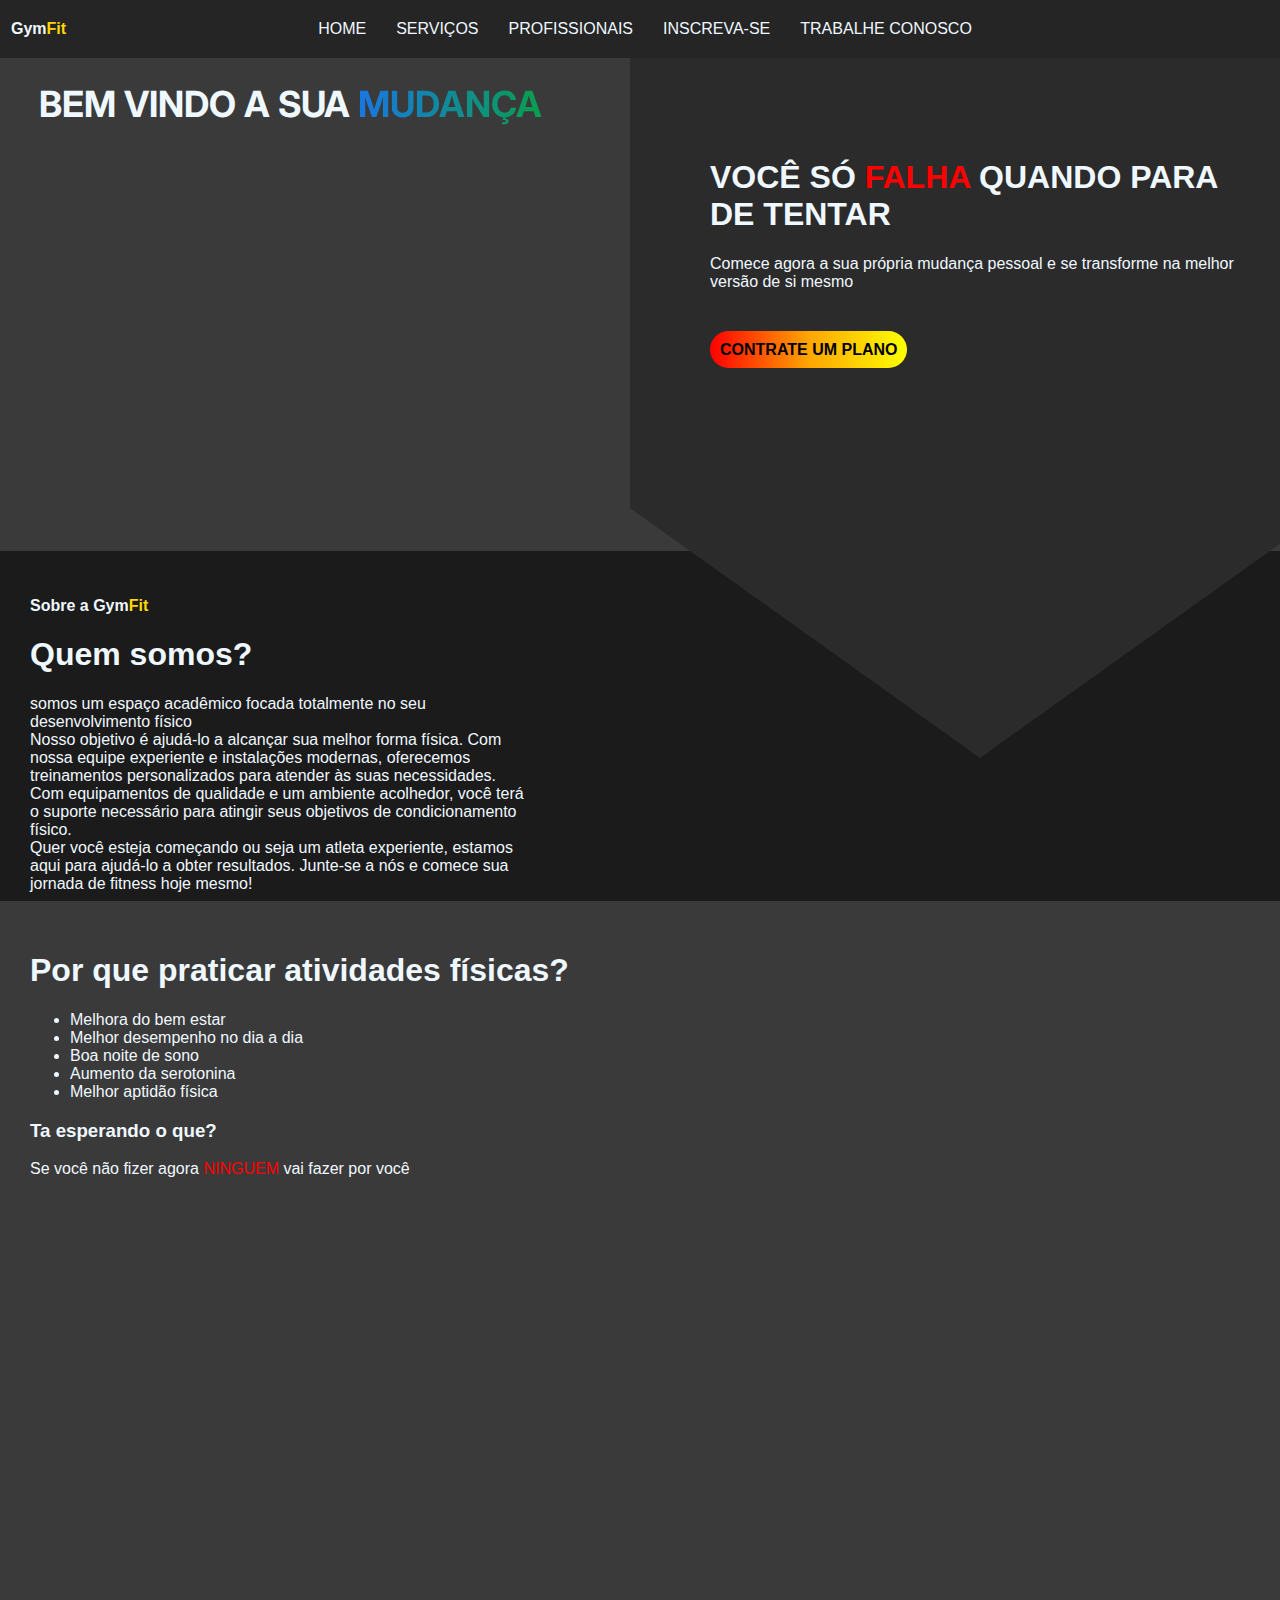
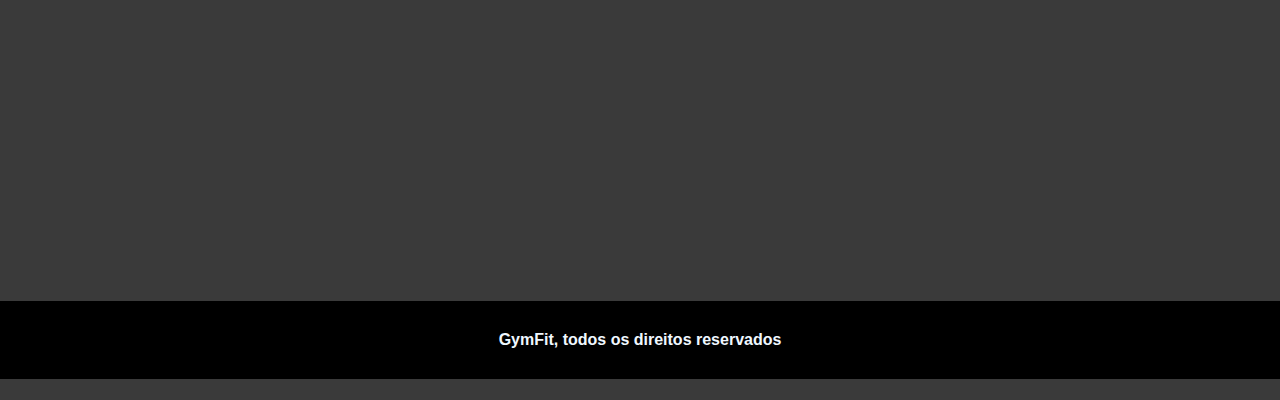
<file: frontend/index.html>
<!DOCTYPE html>
<html lang="pt-br">
<head>
    <meta charset="UTF-8">
    <meta name="viewport" content="width=device-width, initial-scale=1.0">
    <title>GymFit</title>
    <link rel="stylesheet" href="styles/style.css">
</head>
<body>
    <nav class="menu">
        <div class="logo">
            <a id="logo-menu" class="item-menu">Gym<span>Fit</span></a>
        </div>
        <a class="item-menu" href="index.html">HOME</a>
        <a class="item-menu" href="servicos.html">SERVIÇOS</a>
        <a class="item-menu" href="profissionais.html">PROFISSIONAIS</a>
        <a class="item-menu" href="increva-se.html">INSCREVA-SE</a>
        <a class="item-menu" href="trabalhe conosco.html">TRABALHE CONOSCO</a>
    </nav>

    <header>
        <div class="grid">
            <div class="grid1">
                <h1>BEM VINDO A SUA <span class="titulo-principal">MUDANÇA</span></h1>
            </div>

            <div class="grid2">
                <div class="enfeite-geral">
                    <div class="enfeite-geometrico">
                        <div class="conteudo-enfeite">
                            <h1>VOCÊ SÓ <span class="falha-vermelho">FALHA</span> QUANDO PARA DE TENTAR</h1>
                            <p>Comece agora a sua própria mudança pessoal e se transforme na melhor versão de si mesmo</p>

                            <a class="botao-contrate" href="teste.html">Contrate um plano</a>
                        </div>
                    </div>

                    <div class="triangulo"></div>
                </div>
            </div>
        </div>
    </header>

    <div class="content-site">
        <section>
            <div class="section1">
                <div class="conteudo-section1">
                    <div class="titulo-sobre">
                        <p class="logo">Sobre a Gym<span>Fit</span></p>
                        <h1>Quem somos?</h1>
                    </div>

                    <p>somos um espaço acadêmico focada totalmente no seu desenvolvimento físico<br>
                    Nosso objetivo é ajudá-lo a alcançar sua melhor forma física. Com nossa equipe experiente e instalações modernas, oferecemos treinamentos personalizados para atender às suas necessidades.<br>

                    Com equipamentos de qualidade e um ambiente acolhedor, você terá o suporte necessário para atingir seus objetivos de condicionamento físico.<br> Quer você esteja começando ou seja um atleta experiente, estamos aqui para ajudá-lo a obter resultados.
                    
                    Junte-se a nós e comece sua jornada de fitness hoje mesmo!</p>
                </div>
            </div>
        </section>

        <section>
            <div class="section2">
                <div class="conteudo-section2">
                    <h1>Por que praticar atividades físicas?</h1>
                    <ul>
                        <li>Melhora do bem estar</li>
                        <li>Melhor desempenho no dia a dia</li>
                        <li>Boa noite de sono</li>
                        <li>Aumento da serotonina</li>
                        <li>Melhor aptidão física</li>
                    </ul>
                    <h3>Ta esperando o que?</h3>
                    <p>Se você não fizer agora <span class="ninguem-vermelho">NINGUEM</span> vai fazer por você</p>
                </div>
            </div>
        </section>
    </div>

    <footer>
        <div class="rodape">
            <h4 class="rodape-text">GymFit, todos os direitos reservados</h4>
        </div>
    </footer>
</body>
</html>
</file>
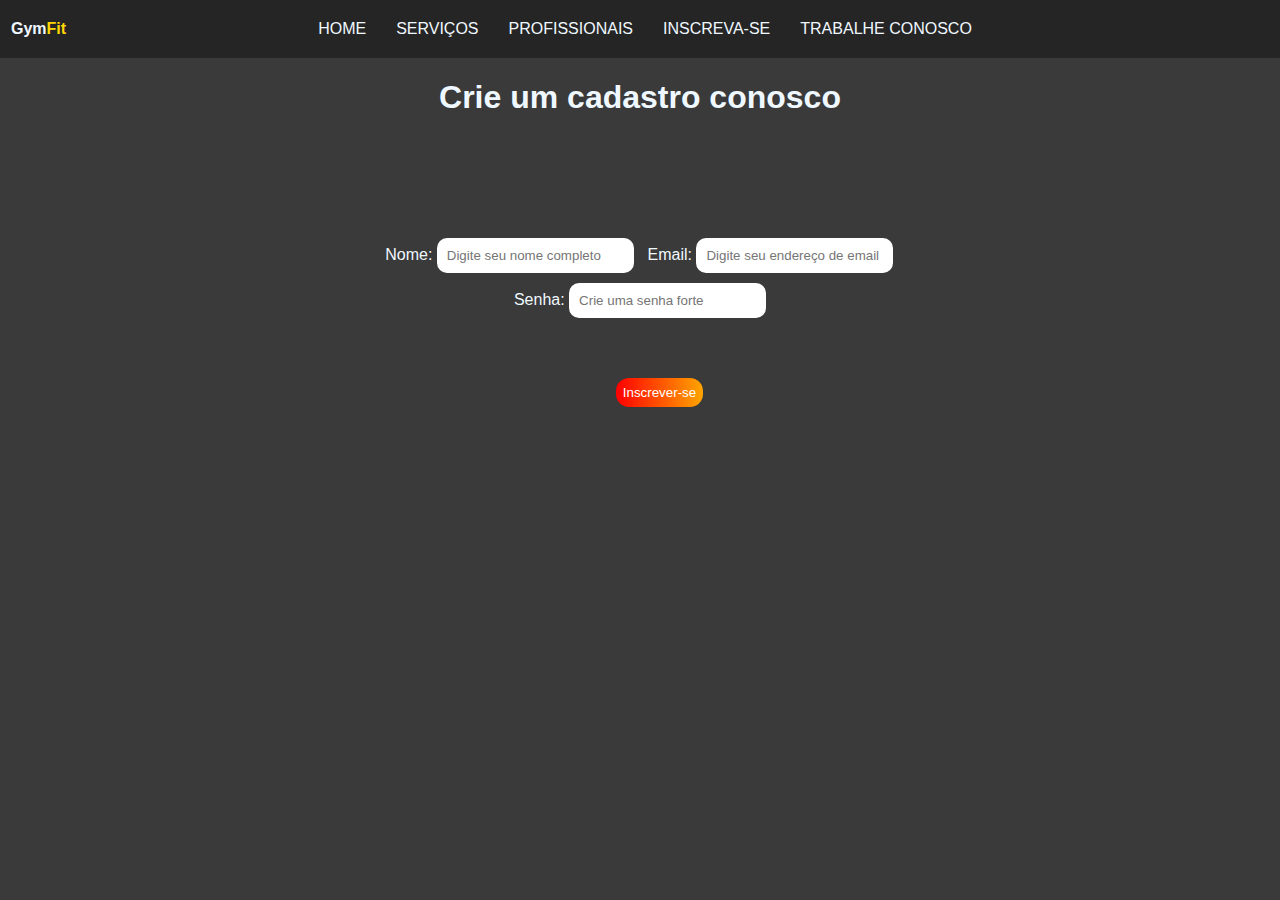
<file: frontend/increva-se.html>
<!DOCTYPE html>
<html lang="en">
<head>
    <meta charset="UTF-8">
    <meta name="viewport" content="width=device-width, initial-scale=1.0">
    <title>Inscreva-se GymFit</title>
    <link rel="stylesheet" href="styles/inscreva-se.css">
</head>
<body>
    <nav class="menu">
        <div class="logo">
            <a id="logo-menu" class="item-menu">Gym<span>Fit</span></a>
        </div>
        <a class="item-menu" href="index.html">HOME</a>
        <a class="item-menu" href="servicos.html">SERVIÇOS</a>
        <a class="item-menu" href="profissionais.html">PROFISSIONAIS</a>
        <a class="item-menu" href="increva-se.html">INSCREVA-SE</a>
        <a class="item-menu" href="trabalhe conosco.html">TRABALHE CONOSCO</a>
    </nav>

    <header>
        <div class="header">
            <h1>Crie um cadastro conosco</h1>
        </div>
    </header>

    <section>
        <div>
            <form class="section1-form">
                <div class="item-form">
                    <label>Nome:</label>
                    <input class="inputs" type="text" placeholder="Digite seu nome completo">
                </div>
                <div class="item-form">
                    <label>Email:</label>
                    <input class="inputs" type="text" placeholder="Digite seu endereço de email">
                </div>
                <div id="form-pass" class="item-form">
                    <label>Senha:</label>
                    <input class="inputs" type="password" placeholder="Crie uma senha forte">
                </div>
                <div>
                    <input id="botao-enviar" type="submit" value="Inscrever-se">
                </div>
            </form>
        </div>
    </section>

</body>
</html>
</file>
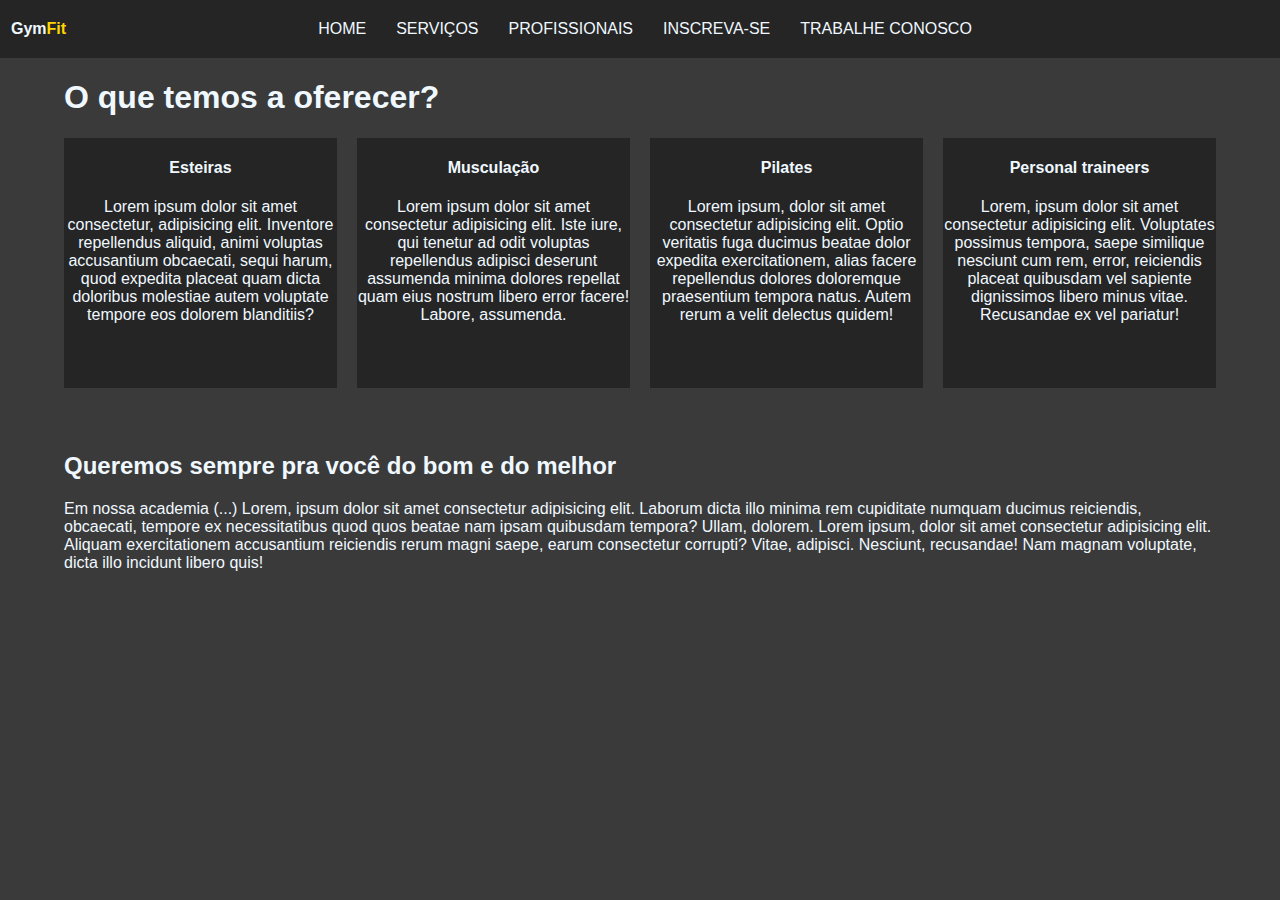
<file: frontend/servicos.html>
<!DOCTYPE html>
<html lang="en">
<head>
    <meta charset="UTF-8">
    <meta name="viewport" content="width=device-width, initial-scale=1.0">
    <title>Serviços - GymFit</title>
    <link rel="stylesheet" href="styles/style-servicos.css">
</head>
<body>
    <nav class="menu">
        <div class="logo">
            <a id="logo-menu" class="item-menu">Gym<span>Fit</span></a>
        </div>
        <a class="item-menu" href="index.html">HOME</a>
        <a class="item-menu" href="servicos.html">SERVIÇOS</a>
        <a class="item-menu" href="profissionais.html">PROFISSIONAIS</a>
        <a class="item-menu" href="increva-se.html">INSCREVA-SE</a>
        <a class="item-menu" href="trabalhe conosco.html">TRABALHE CONOSCO</a>
    </nav>

    <header>
        <div class="header">
            <h1>O que temos a oferecer?</h1>
        </div>
    </header>

    <section>
        <div class="grid-section1">
            <div class="item-grid-section1">
                <h4>Esteiras</h4>
                <p>Lorem ipsum dolor sit amet consectetur, adipisicing elit. Inventore repellendus aliquid, animi voluptas accusantium obcaecati, sequi harum, quod expedita placeat quam dicta doloribus molestiae autem voluptate tempore eos dolorem blanditiis?</p>
            </div>

            <div class="item-grid-section1">
                <h4>Musculação</h4>
                <p>Lorem ipsum dolor sit amet consectetur adipisicing elit. Iste iure, qui tenetur ad odit voluptas repellendus adipisci deserunt assumenda minima dolores repellat quam eius nostrum libero error facere! Labore, assumenda.</p>
            </div>

            <div class="item-grid-section1">
                <h4>Pilates</h4>
                <p>Lorem ipsum, dolor sit amet consectetur adipisicing elit. Optio veritatis fuga ducimus beatae dolor expedita exercitationem, alias facere repellendus dolores doloremque praesentium tempora natus. Autem rerum a velit delectus quidem!</p>
            </div>

            <div class="item-grid-section1">
                <h4>Personal traineers</h4>
                <p>Lorem, ipsum dolor sit amet consectetur adipisicing elit. Voluptates possimus tempora, saepe similique nesciunt cum rem, error, reiciendis placeat quibusdam vel sapiente dignissimos libero minus vitae. Recusandae ex vel pariatur!</p>
            </div>
        </div>
    </section>

    <section>
        <div class="section2">
            <h2>Queremos sempre pra você do bom e do melhor</h2>
            <p>Em nossa academia (...) Lorem, ipsum dolor sit amet consectetur adipisicing elit. Laborum dicta illo minima rem cupiditate numquam ducimus reiciendis, obcaecati, tempore ex necessitatibus quod quos beatae nam ipsam quibusdam tempora? Ullam, dolorem. Lorem ipsum, dolor sit amet consectetur adipisicing elit. Aliquam exercitationem accusantium reiciendis rerum magni saepe, earum consectetur corrupti? Vitae, adipisci. Nesciunt, recusandae! Nam magnam voluptate, dicta illo incidunt libero quis!</p>
        </div>
    </section>
</body>
</html>
</file>
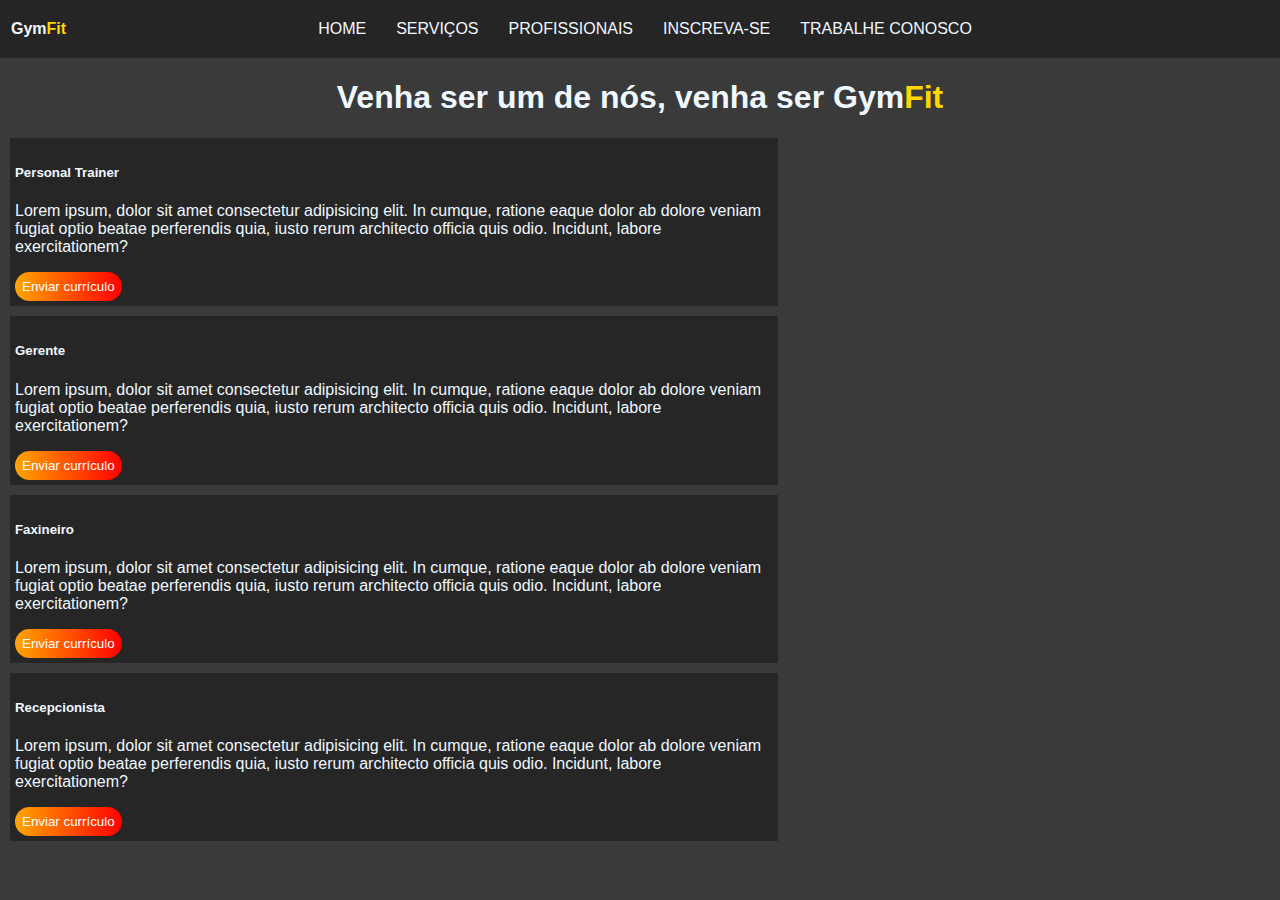
<file: frontend/trabalhe conosco.html>
<!DOCTYPE html>
<html lang="pt-br">
<head>
    <meta charset="UTF-8">
    <meta name="viewport" content="width=device-width, initial-scale=1.0">
    <title>Trabalhe conosco - GymFit</title>
    <link rel="stylesheet" href="styles/style-trabalhe-conosco.css">
</head>
<body>
    <nav class="menu">
        <div class="logo">
            <a id="logo-menu" class="item-menu">Gym<span>Fit</span></a>
        </div>
        <a class="item-menu" href="index.html">HOME</a>
        <a class="item-menu" href="servicos.html">SERVIÇOS</a>
        <a class="item-menu" href="profissionais.html">PROFISSIONAIS</a>
        <a class="item-menu" href="increva-se.html">INSCREVA-SE</a>
        <a class="item-menu" href="trabalhe conosco.html">TRABALHE CONOSCO</a>
    </nav>

    <header>
        <div class="header">
            <h1>Venha ser um de nós, venha ser Gym<span class="destaque-logo">Fit</span></h1>
        </div>
    </header>

    <section>
        <div class="section1">
            <div class="funcao">
                <div class="content-funcao">
                    <h5>Personal Trainer</h5>
                    <p>Lorem ipsum, dolor sit amet consectetur adipisicing elit. In cumque, ratione eaque dolor ab dolore veniam fugiat optio beatae perferendis quia, iusto rerum architecto officia quis odio. Incidunt, labore exercitationem?</p>

                    <button class="botao">Enviar currículo</button>
                </div>
            </div>

            <div class="funcao">
                <div class="content-funcao">
                    <h5>Gerente</h5>
                    <p>Lorem ipsum, dolor sit amet consectetur adipisicing elit. In cumque, ratione eaque dolor ab dolore veniam fugiat optio beatae perferendis quia, iusto rerum architecto officia quis odio. Incidunt, labore exercitationem?</p>

                    <button class="botao">Enviar currículo</button>
                </div>
            </div>

            <div class="funcao">
                <div class="content-funcao">
                    <h5>Faxineiro</h5>
                    <p>Lorem ipsum, dolor sit amet consectetur adipisicing elit. In cumque, ratione eaque dolor ab dolore veniam fugiat optio beatae perferendis quia, iusto rerum architecto officia quis odio. Incidunt, labore exercitationem?</p>

                    <button class="botao">Enviar currículo</button>
                </div>
            </div>

            <div class="funcao">
                <div class="content-funcao">
                    <h5>Recepcionista</h5>
                    <p>Lorem ipsum, dolor sit amet consectetur adipisicing elit. In cumque, ratione eaque dolor ab dolore veniam fugiat optio beatae perferendis quia, iusto rerum architecto officia quis odio. Incidunt, labore exercitationem?</p>

                    <button class="botao">Enviar currículo</button>
                </div>
            </div>
        </div>
    </section>
</body>
</html>
</file>
<file: frontend/styles/style.css>
@import url('https://fonts.googleapis.com/css2?family=Inter:wght@600;900&display=swap');

body {
    background-color: rgb(58, 58, 58);
    color: aliceblue;
    font-family: Arial;
    margin: 0px;
}

.menu {
    background-color: rgb(37, 37, 37);
    width: 100%;
    display: flex;
    gap: 10px;
    justify-content: center;
}

#logo-menu {
    font-weight: bold;
    position: absolute;
    left: 1px;
}

#logo-menu span {
    color: gold;
}

.logo {
    font-weight: bold;
}

.logo span{
    color: gold;
}

.item-menu {
    padding: 20px 10px;
    text-decoration: none;
    color: aliceblue;
    transition: 0.3s ease-in-out;
}

.item-menu:hover {
    color: rgb(156, 156, 156);
}

.grid {
    background-image: url(https://img.freepik.com/fotos-gratis/[base64].jpg?w=740&t=st=1689372256~exp=1689372856~hmac=a39ef91d309ffe27e68b5f6bb0f3ee672e90211f2979f37a694c8738432846e2);
    background-repeat: no-repeat;
    display: grid;
    grid-template-columns: 1fr 1fr;
    justify-items: center;
}

.grid1 {
    font-family: 'Inter', sans-serif;
    font-size: 18px;
}

.titulo-principal {
    background-image: linear-gradient(90deg, rgb(25, 119, 227), rgb(1, 178, 1));
    background-size: 150% 150%;
    -webkit-background-clip: text;
    background-clip: text;
    -webkit-text-fill-color: transparent;
}

.enfeite-geral {
    position: relative;
    left: 50px;
}

.enfeite-geometrico {
    width: 700px;
    height: 450px;
    background-color: #2b2b2b;
}

.triangulo {
    width: 0px;
    height: 0px;
    border-top: 250px solid rgb(43, 43, 43);
    border-left: 350px solid transparent;
    border-right: 350px solid transparent;
}

.conteudo-enfeite {
    padding: 80px;
}

.conteudo-enfeite p {
    margin-bottom: 50px;
}

.falha-vermelho {
    color: red;
}

.botao-contrate {
    padding: 10px;
    color: black;
    border-radius: 30px;
    background-image: linear-gradient(90deg, red,orange, yellow);
    text-transform: uppercase;
    text-decoration: none;
    font-weight: bold;
}

.content-site {
    z-index: -1;
    position: relative;
    top: -207px;
}

.section1 {
    width: 100%;
    height: 350px;
    background-color: #1b1b1b;
}

.conteudo-section1 {
    padding: 30px;
}

.conteudo-section1 p {
    width: 500px;
}

.conteudo-section2 {
    padding: 30px;
}

.ninguem-vermelho {
    color: red;
}

.rodape {
    text-align: center;
    position: absolute;
    width: 100%;
    bottom: -1100px;
}

.rodape-text {
    background-color: black;
    padding: 30px;
}
</file>
<file: frontend/styles/inscreva-se.css>
body {
    background-color: rgb(58, 58, 58);
    color: aliceblue;
    font-family: Arial;
    margin: 0px;
}

.menu {
    background-color: rgb(37, 37, 37);
    width: 100%;
    display: flex;
    gap: 10px;
    justify-content: center;
}

#logo-menu {
    font-weight: bold;
    position: absolute;
    left: 1px;
}

#logo-menu span {
    color: gold;
}

.logo {
    font-weight: bold;
}

.logo span{
    color: gold;
}

.item-menu {
    padding: 20px 10px;
    text-decoration: none;
    color: aliceblue;
    transition: 0.3s ease-in-out;
}

.item-menu:hover {
    color: rgb(156, 156, 156);
}

.header {
    text-align: center;
}

.section1-form {
    display: grid;
    grid-template-columns: 1fr 1fr;
    justify-items: center;
    position: relative;
    top: 100px;
    gap: 10px;
    margin-right: 30%;
    margin-left: 30%;
}

#form-pass {
    grid-column: 1/3;
}

.inputs {
    padding: 10px;
    border-radius: 10px;
    border: none;
}

#botao-enviar {
    color: white;
    background-image: linear-gradient(90deg, red, orange);
    grid-column: 1/3;
    padding: 7px;
    border: none;
    border-radius: 13px;
    position: relative;
    left: 150px;
    top: 50px;
}
</file>
<file: frontend/styles/style-servicos.css>
body {
    background-color: rgb(58, 58, 58);
    color: aliceblue;
    font-family: Arial;
    margin: 0px;
}

.menu {
    background-color: rgb(37, 37, 37);
    width: 100%;
    display: flex;
    gap: 10px;
    justify-content: center;
}

#logo-menu {
    font-weight: bold;
    position: absolute;
    left: 1px;
}

#logo-menu span {
    color: gold;
}

.logo {
    font-weight: bold;
}

.logo span{
    color: gold;
}

.item-menu {
    padding: 20px 10px;
    text-decoration: none;
    color: aliceblue;
    transition: 0.3s ease-in-out;
}

.item-menu:hover {
    color: rgb(156, 156, 156);
}

.header {
    margin-left: 5%;
}

.grid-section1 {
    display: grid;
    grid-template-columns: 1fr 1fr 1fr 1fr;
    gap: 20px;
    margin-left: 5%;
    margin-right: 5%;
}

.item-grid-section1 {
    text-align: center;
    background-color: rgb(37, 37, 37);
    height: 250px;
    transition: 0.3s ease-in-out;
}

.item-grid-section1:hover {
    background-color: rgb(26, 26, 26);
    border-radius: 15px;
    transform: translateY(-10px);
}

.section2 {
    margin: 5%;
}
</file>
<file: frontend/styles/style-trabalhe-conosco.css>
body {
    background-color: #3a3a3a;
    color: aliceblue;
    font-family: Arial;
    margin: 0px;
}

.menu {
    background-color: #252525;
    width: 100%;
    display: flex;
    gap: 10px;
    justify-content: center;
}

#logo-menu {
    font-weight: bold;
    position: absolute;
    left: 1px;
}

#logo-menu span {
    color: gold;
}

.logo {
    font-weight: bold;
}

.logo span{
    color: gold;
}

.item-menu {
    padding: 20px 10px;
    text-decoration: none;
    color: aliceblue;
    transition: 0.3s ease-in-out;
}

.item-menu:hover {
    color: rgb(156, 156, 156);
}

.header {
    text-align: center;
}

.destaque-logo {
    color: gold;
}

.funcao {
    background-color: rgb(38, 38, 38);
    margin: 10px;
    width: 60%;
    transition: 0.3s ease-in-out;
}

.funcao:hover {
    width: 65%;
    background-color: rgb(29, 29, 29);
    border-radius: 15px;
}

.content-funcao {
    padding: 5px;
}

.botao {
    color: white;
    padding: 7px;
    border: none;
    border-radius: 15px;
    background-image: linear-gradient(90deg, orange, red);
}
</file>
